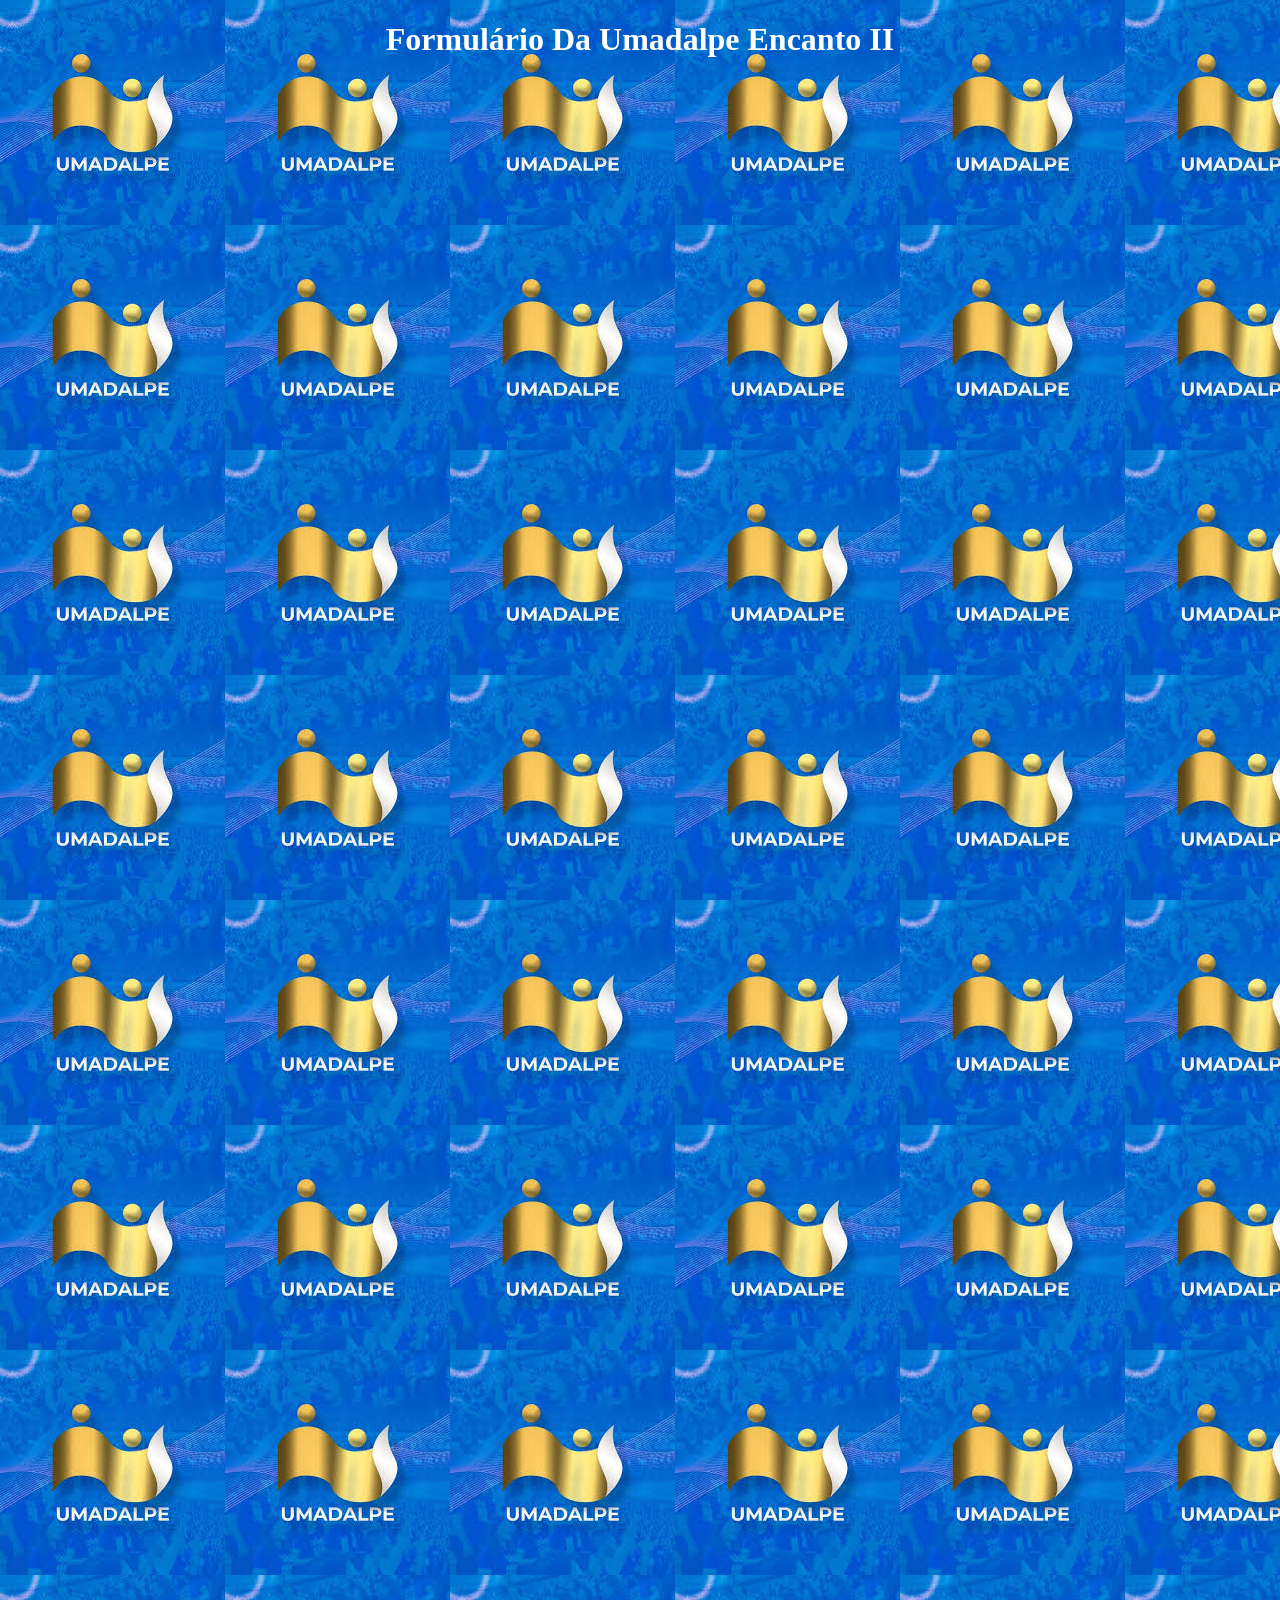
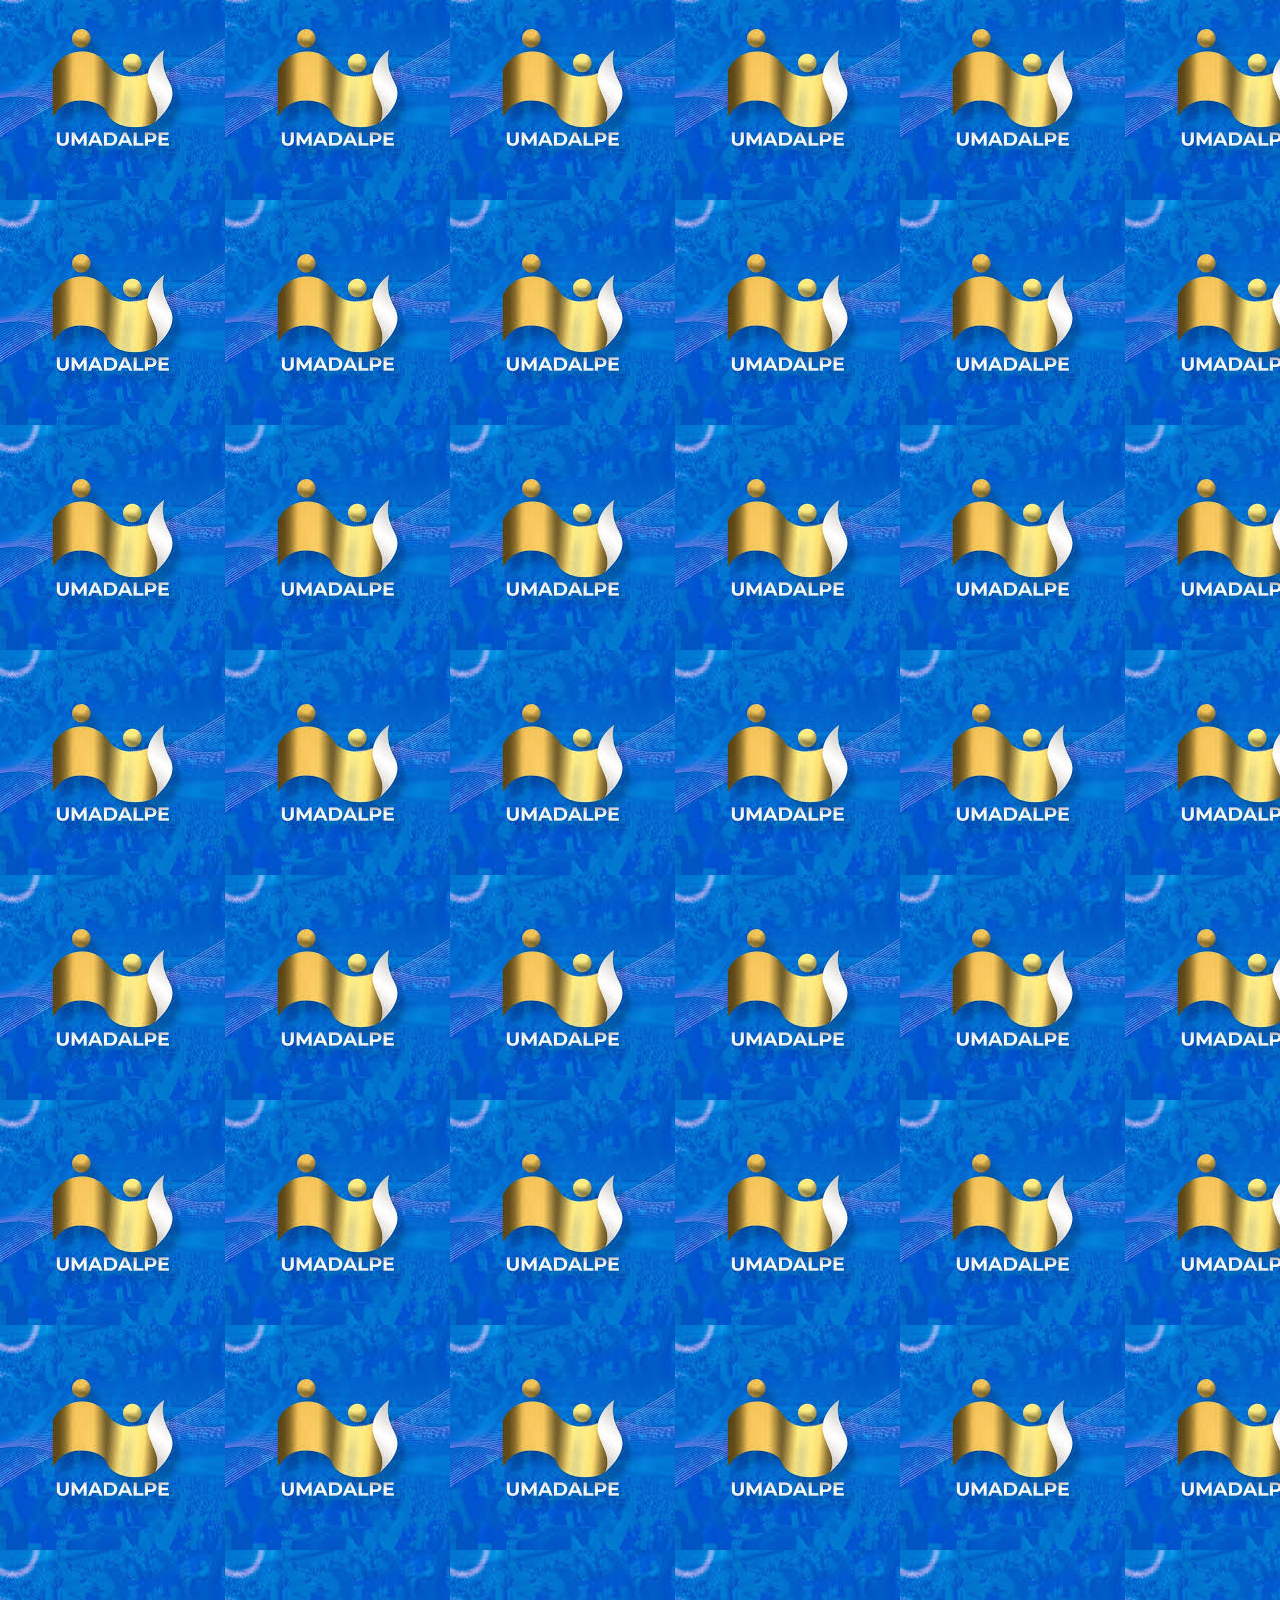
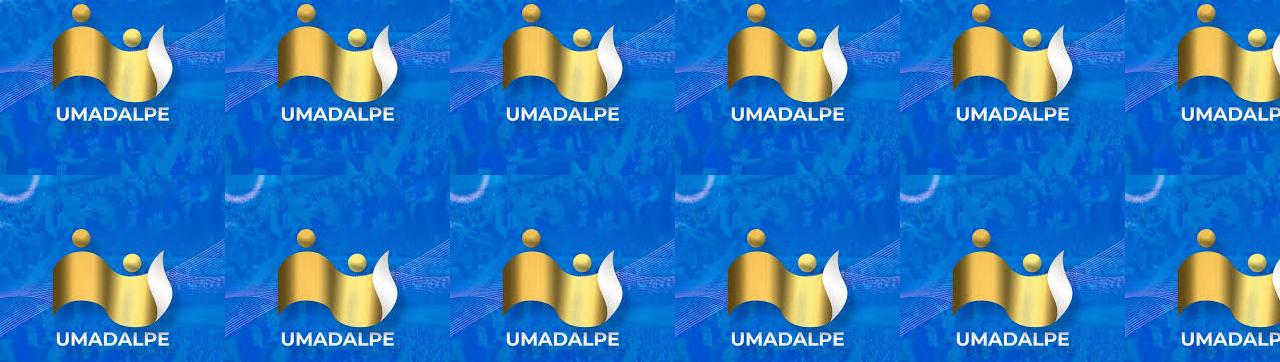
<file: index.html>
<!DOCTYPE html>
<html lang="pt-br">
<head>
    <link rel="stylesheet" href="index.css">
    <meta charset="UTF-8">
    <meta name="viewport" content="width=device-width, initial-scale=1.0">
    <title>Formulário Encanto 2</title>
</head>
<body>
   
   <h1>Formulário Da Umadalpe Encanto II</h1>
    <iframe src="https://docs.google.com/forms/d/e/1FAIpQLSfTVkjtheWQ1QhwB6HGAibdcXP60-wgRaqmOSleaGxAotHn1A/viewform?embedded=true" 
    width="640" 
    height="3470"
     frameborder="0" 
     marginheight="0"
      marginwidth="0">Carregando…</iframe>
      

</body>

</html>
</file>
<file: index.css>
body{
    text-align: center;
    background-image: url("images.jfif");
    background-repeat: repeat;
   }

h1{
    text-align: center;
    color: rgb(255, 255, 255);
}
.formulario {
    max-width: 800px;
    margin: 0 auto;
}

.formulario iframe {
    width: 100%;
    height: 900px;
    border: none;
}
</file>
